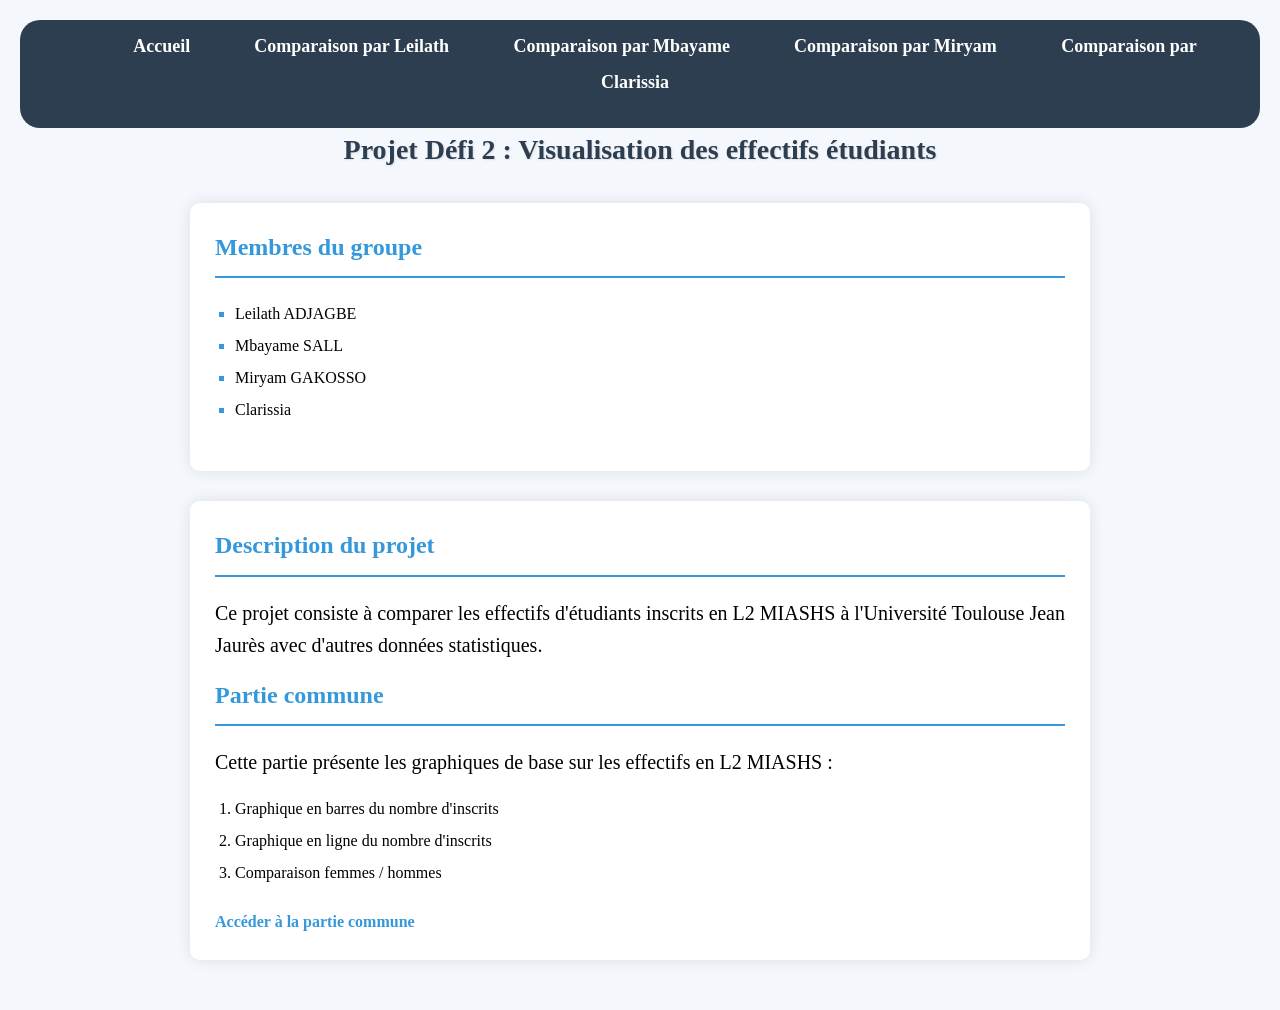
<file: index.html>
<!DOCTYPE html>
<html lang="fr">
<head>
    <meta charset="UTF-8">
    <meta http-equiv="X-UA-Compatible" content="IE=edge">
    <meta name="viewport" content="width=device-width, initial-scale=1.0">
    <title>Projet Défi 2 rendu final</title>
    <link rel="stylesheet" href="style.css">
    <link rel="icon" type="image/x-icon" href="statistiques.png">
</head>

<body>

<header>
    
<nav class="navbar">
        <ul>
            <li><a href="index.html">Accueil</a></li>
            <li><a href="Partie_leilath/leilath.html">Comparaison par Leilath </a></li>
            <li><a href="Partie_mbayame/mbayame.html">Comparaison par Mbayame</a></li>
            <li><a href="Partie_miryam/miryam.html">Comparaison par Miryam </a></li>
            <li><a href="Partie_clarissia/comparaison1.html">Comparaison par Clarissia</a></li>
        </ul>
    </nav>

</header>
<h1>Projet Défi 2 : Visualisation des effectifs étudiants</h1>
<section>
    <h2>Membres du groupe</h2>
    <ul>
        <li>Leilath ADJAGBE</li>
        <li>Mbayame SALL</li>
        <li>Miryam GAKOSSO</li>
        <li>Clarissia</li>
    </ul>
</section>

<section>
    <h2>Description du projet</h2>

    <p>
        Ce projet consiste à comparer les effectifs d'étudiants inscrits en L2 MIASHS 
        à l'Université Toulouse Jean Jaurès avec d'autres données statistiques.
    </p>

    <h2>Partie commune</h2>

    <p>Cette partie présente les graphiques de base sur les effectifs en L2 MIASHS :</p>

    <ol>
        <li>Graphique en barres du nombre d'inscrits</li>
        <li>Graphique en ligne du nombre d'inscrits</li>
        <li>Comparaison femmes / hommes</li>
    </ol>

    <a href="Partie_commune/ex1.html">Accéder à la partie commune</a>

</section>

</body>
</html>
</file>
<file: style.css>
* {
    margin: 0;
    padding: 0;
    box-sizing: border-box;
}

body {
    font-family: 'Times New Roman', Times, serif;
    line-height: 1.6;
    color: #000000;
    background-color: #f4f7fc;
    padding: 20px;
}

/* MENU */
.navbar {
    display: flex;
    justify-content: space-around;
    background-color: #2c3e50;
    padding: 15px;
}
.navbar {
    color: white;
    text-decoration: none;
    font-weight: 500;
    padding: 8px 16px;
}
.navbar a.active {
    border-bottom: 2px solid #3498db;
}
nav {
    background-color: #2c3e50; /* bleu foncé */
    padding: 15px;
    text-align: center;
    border-radius: 20px;
}

nav ul {
    list-style: none;
}

nav ul li {
    display: inline;
    margin: 0 15px;
}

nav ul li a {
    color: white;
    font-size: 18px;
    padding: 8px 15px;
    border-radius: 5px;
    text-decoration: none;
}

/* effet hover amélioré */
nav ul li a:hover {
    background-color: #3498db; /* bleu clair */
}

/* TITRE */

h1 {
    color: #2c3e50;
    text-align: center;
    margin-bottom: 30px;
    font-size: 28px;
    text-shadow: 1px 1px 2px rgba(0,0,0,0.1);
}

/* PARAGRAPHES */

p {
    font-size: 20px;
    margin-bottom: 15px;
    text-align: center;
}

/* SECTIONS */

section {
    max-width: 900px;
    margin: 30px auto;
    padding: 25px;
    background-color: white;
    border-radius: 10px;
    box-shadow: 0 0 15px rgba(0,0,0,0.1);
}

section p {
    text-align: justify;
}

/* SOUS TITRES */

h2 {
    color: #3498db;
    border-bottom: 2px solid #3498db;
    padding-bottom: 10px;
    margin-bottom: 20px;
    font-size: 24px;
}

/* LISTES */

ol, ul {
    margin-left: 20px;
    margin-bottom: 20px;
    line-height: 2;
}

ul {
    list-style-type: square;
}

ul li::marker {
    color: #3498db;
}

/* LIENS */

a {
    color: #3498db;
    text-decoration: none;
    font-weight: bold;
}

a:hover {
    color: #ad444d;
}

/* SECTION FEEDBACK */

#feedback {
    border-left: 5px solid #ad444d;
    background-color: #f9f9f9;
    padding: 20px;
    margin-top: 30px;
}

#feedback h2 {
    color: #ad444d;
    border-bottom: 2px solid #ad444d;
}
</file>
